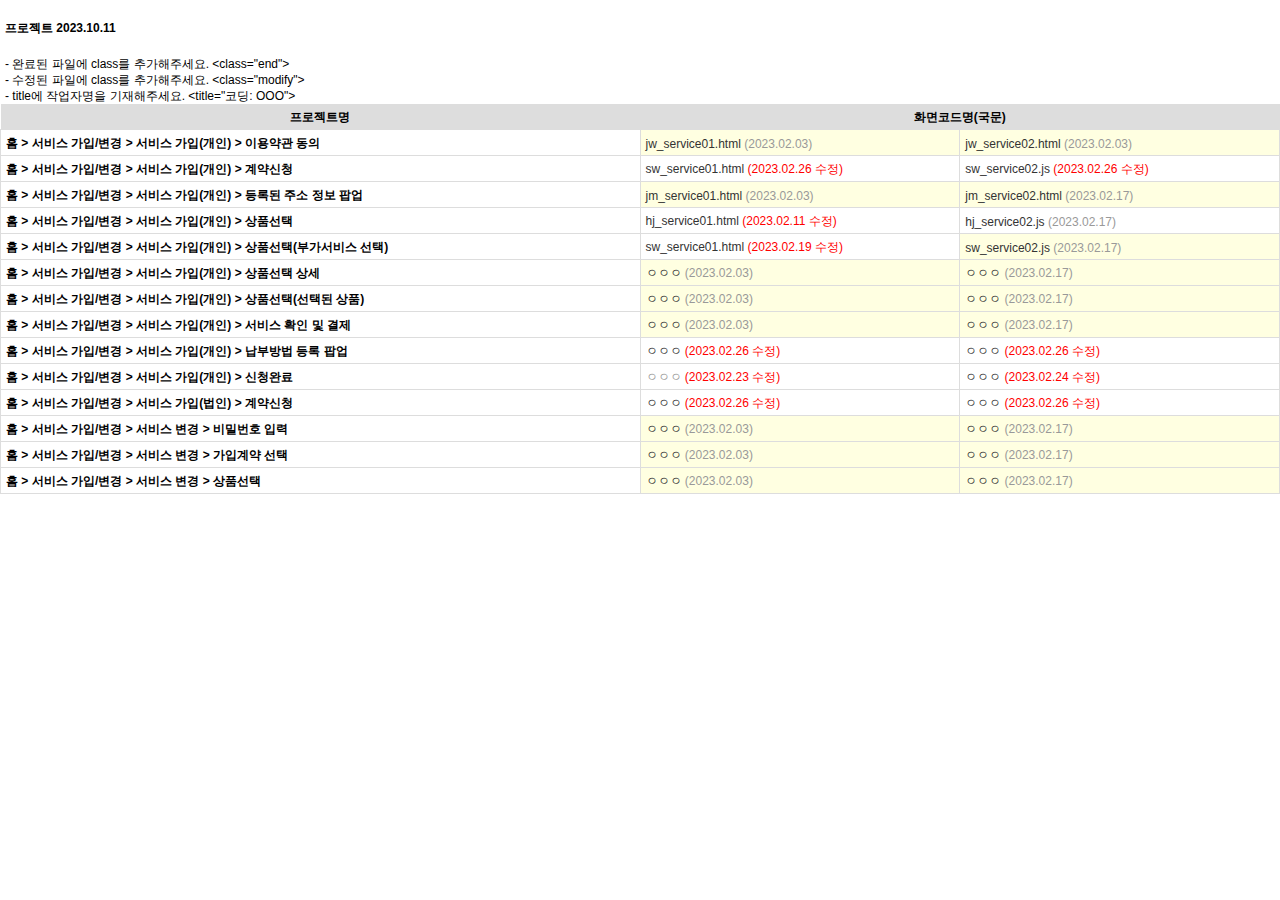
<file: history.html>
<html>
<head>
<meta http-equiv="Content-Type" content="text/html; charset=utf-8" />
<title>프로젝트 history</title>
<style type="text/css">
/* reset */
html{color:#000;background:#fff;}
body,div,dl,dt,dd,ul,ol,li,h1,h2,h3,h4,h5,h6,pre,code,form,fieldset,legend,input,textarea,p,blockquote,th,td{margin:0;padding:0;}
table{border-collapse:collapse;border-spacing:0;}
caption,th{text-align:left;}
h1,h2,h3,h4,h5,h6{font-size:100%;font-weight:normal;}
/* fonts */
body{font:12px/1.335 돋움,Dotum,Arial,Helvetica,Clean,AppleGothic,sans-serif;}
table{font-size:inherit;font:100%;}
a{color:#333;text-decoration:none;}
a:visited{color:#333;}a:hover{text-decoration:underline;}
/* common */
h1{padding:20px 0 20px 5px;font-weight:bold;}
ul li{padding:0 0 0 5px;}
h2{margin-top:30px;padding:8px 0 8px 10px;border:1px solid #000;background:#b2dde5;font-weight:bold;}
h3{padding:18px 0 4px 5px;color:#4512eb;font-weight:normal;}
table{width:100%;}
table caption{display:none;}
table th,table td{padding:5px 5px 3px;}
table th{width:50%;}
table td{width:25%;}
table thead th,table thead td{background:#ddd;font-weight:bold;text-align:center;}
table tbody th,table tbody td{border:1px solid #ddd;}
table tbody th{background:#fff;text-align:left;}
table tbody td{color:#999;}
table th.end,table td.end{background:#ffffe1 !important;}
.modify{color:#f00;}
</style>
</head>
<body>
<h1>프로젝트 2023.10.11</h1>
<ul>
	<li>- 완료된 파일에 class를 추가해주세요. &lt;class="end"&gt;</li>
	<li>- 수정된 파일에 class를 추가해주세요. &lt;class="modify"&gt;</li>
	<li>- title에 작업자명을 기재해주세요. &lt;title="코딩: OOO"&gt;</li>
</ul>

<table>
	<thead>
		<tr>
			<th>프로젝트명</th>
			<td colspan="2">화면코드명(국문)</td>
		</tr>
	</thead>
	<tbody>
		<tr>
			<th>홈 > 서비스 가입/변경 > 서비스 가입(개인) > 이용약관 동의 </th>
			<td title="코딩: 신제원" class="end"><a href=" " onfocus="blur();" target="_blank">jw_service01.html</a> (2023.02.03)</td>
			<td title="코딩: 신제원" class="end"><a href=" " onfocus="blur();" target="_blank">jw_service02.html</a> (2023.02.03)</td>
		</tr>
		<tr>
			<th>홈 > 서비스 가입/변경 > 서비스 가입(개인) > 계약신청</th>
			<td title="코딩: 남상우"><a href="" onfocus="blur();" target="_blank">sw_service01.html</a> <span class="modify">(2023.02.26 수정)</span></td>
			<td title="코딩: 남상우"><a href="" onfocus="blur();" target="_blank">sw_service02.js</a> <span class="modify">(2023.02.26 수정)</span></td>
		</tr>
		<tr>
			<th>홈 > 서비스 가입/변경 > 서비스 가입(개인) > 등록된 주소 정보 팝업</th>
			<td title="코딩: 안정미" class="end"><a href="" onfocus="blur();" target="_blank">jm_service01.html</a> (2023.02.03)</td>
			<td title="코딩: 안정미" class="end"><a href="" onfocus="blur();" target="_blank">jm_service02.html</a> (2023.02.17)</td>
		</tr>
		<tr>
			<th>홈 > 서비스 가입/변경 > 서비스 가입(개인) > 상품선택</th>
			<td title="코딩: 임하진"><a href="" onfocus="blur();" target="_blank">hj_service01.html</a> <span class="modify">(2023.02.11 수정)</span></td>
			<td title="코딩: 임하진"><a href="" onfocus="blur();" target="_blank">hj_service02.js</a> (2023.02.17)</td>
		</tr>
		<tr>
			<th>홈 > 서비스 가입/변경 > 서비스 가입(개인) > 상품선택(부가서비스 선택)</th>
			<td title="코딩: 남상우"><a href="" onfocus="blur();" target="_blank">sw_service01.html</a> <span class="modify">(2023.02.19 수정)</span></td>
			<td title="코딩: 남상우" class="end"><a href="" onfocus="blur();" target="_blank">sw_service02.js</a> (2023.02.17)</td>
		</tr>
		<tr>
			<th>홈 > 서비스 가입/변경 > 서비스 가입(개인) > 상품선택 상세</th>
			<td title="코딩: 안정미" class="end"><a href="" onfocus="blur();" target="_blank"> ㅇㅇㅇ </a> (2023.02.03)</td>
			<td title="코딩: 안정미" class="end"><a href="" onfocus="blur();" target="_blank"> ㅇㅇㅇ </a> (2023.02.17)</td>
		</tr>
		<tr>
			<th>홈 > 서비스 가입/변경 > 서비스 가입(개인) > 상품선택(선택된 상품)</th>
			<td title="코딩: 남상우" class="end"><a href="" onfocus="blur();" target="_blank"> ㅇㅇㅇ </a> (2023.02.03)</td>
			<td title="코딩: 남상우" class="end"><a href="" onfocus="blur();" target="_blank"> ㅇㅇㅇ </a> (2023.02.17)</td>
		</tr>
		<tr>
			<th>홈 > 서비스 가입/변경 > 서비스 가입(개인) > 서비스 확인 및 결제</th>
			<td title="코딩: 남상우" class="end"><a href="" onfocus="blur();" target="_blank"> ㅇㅇㅇ </a> (2023.02.03)</td>
			<td title="코딩: 남상우" class="end"><a href="" onfocus="blur();" target="_blank"> ㅇㅇㅇ </a> (2023.02.17)</td>
		</tr>
		<tr>
			<th>홈 > 서비스 가입/변경 > 서비스 가입(개인) > 납부방법 등록 팝업</th>
			<td title="코딩: 신제원"><a href="" onfocus="blur();" target="_blank"> ㅇㅇㅇ </a> <span class="modify">(2023.02.26 수정)</span></td>
			<td title="코딩: 신제원"><a href="" onfocus="blur();" target="_blank"> ㅇㅇㅇ </a> <span class="modify">(2023.02.26 수정)</span></td>
		</tr>
		<tr>
			<th>홈 > 서비스 가입/변경 > 서비스 가입(개인) > 신청완료</th>
			<td title="코딩: 신제원"<a href="" onfocus="blur();" target="_blank"> ㅇㅇㅇ </a> <span class="modify">(2023.02.23 수정)</span></td>
			<td title="코딩: 신제원"><a href="" onfocus="blur();" target="_blank"> ㅇㅇㅇ </a> <span class="modify">(2023.02.24 수정)</span></td>
		</tr>
		<tr>
			<th>홈 > 서비스 가입/변경 > 서비스 가입(법인) > 계약신청</th>
			<td title="코딩: 남상우"><a href="" onfocus="blur();" target="_blank"> ㅇㅇㅇ </a> <span class="modify">(2023.02.26 수정)</span></td>
			<td title="코딩: 남상우"><a href="" onfocus="blur();" target="_blank"> ㅇㅇㅇ </a> <span class="modify">(2023.02.26 수정)</span></td>
		</tr>
		<tr>
			<th>홈 > 서비스 가입/변경 > 서비스 변경 > 비밀번호 입력</th>
			<td title="코딩: 안정미" class="end"><a href="" onfocus="blur();" target="_blank"> ㅇㅇㅇ </a> (2023.02.03)</td>
			<td title="코딩: 안정미" class="end"><a href="" onfocus="blur();" target="_blank"> ㅇㅇㅇ </a> (2023.02.17)</td>
		</tr>
		<tr>
			<th>홈 > 서비스 가입/변경 > 서비스 변경 > 가입계약 선택</th>
			<td title="코딩: 안정미" class="end"><a href="" onfocus="blur();" target="_blank"> ㅇㅇㅇ </a> (2023.02.03)</td>
			<td title="코딩: 안정미" class="end"><a href="" onfocus="blur();" target="_blank"> ㅇㅇㅇ </a> (2023.02.17)</td>
		</tr>
		<tr>
			<th>홈 > 서비스 가입/변경 > 서비스 변경 > 상품선택</th>
			<td title="코딩: 남상우" class="end"><a href="" onfocus="blur();" target="_blank"> ㅇㅇㅇ </a> (2023.02.03)</td>
			<td title="코딩: 남상우" class="end"><a href="" onfocus="blur();" target="_blank"> ㅇㅇㅇ </a> (2023.02.17)</td>
		</tr>		
	</tbody>
</table>
<!-- //Smart Diary -->
</body>
</html>
</file>
